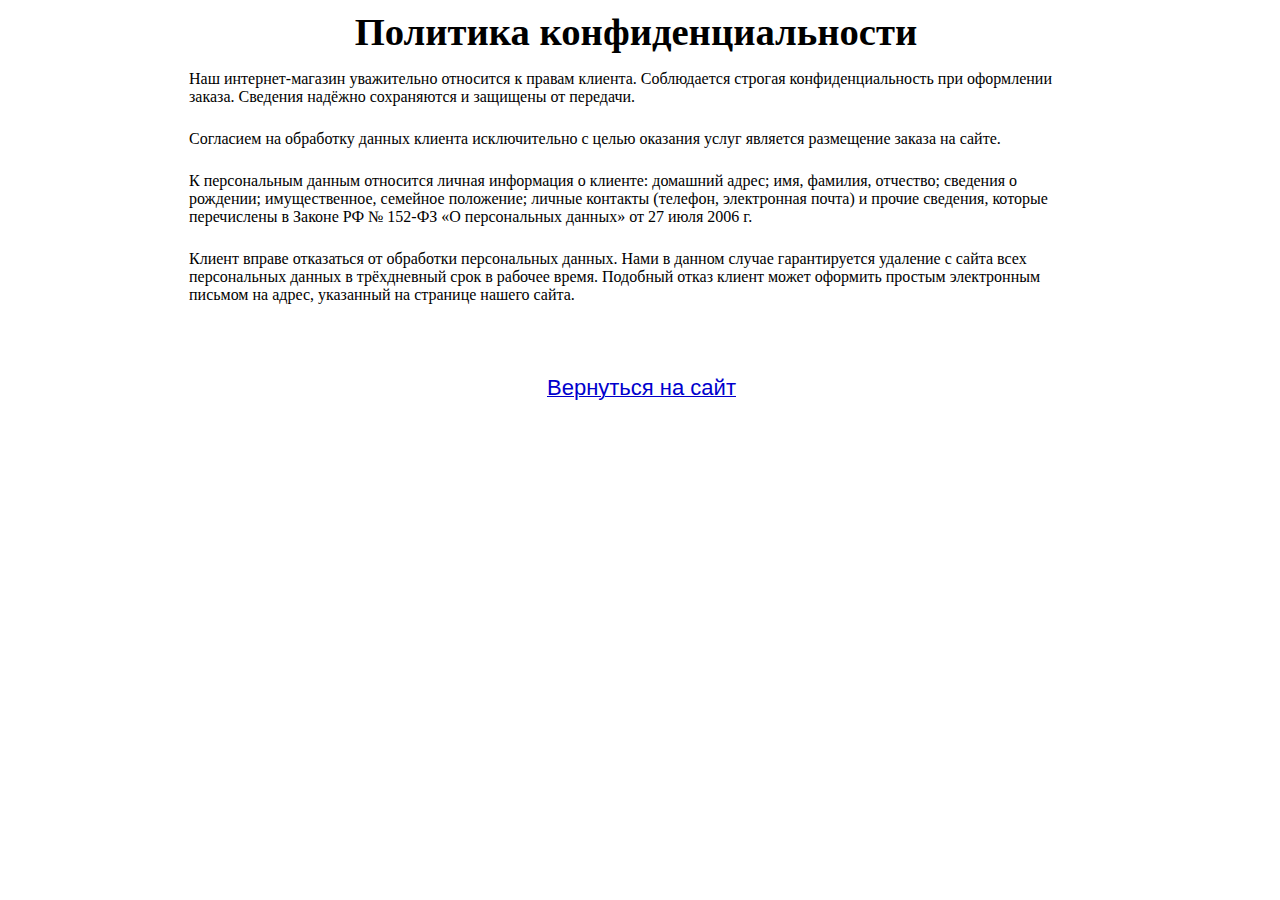
<file: politics/index.html>
<!DOCTYPE html>
<html>
   
<!-- Mirrored from minicamera.official-tovar-shop.ru/politics/ by HTTrack Website Copier/3.x [XR&CO'2014], Sat, 19 Nov 2016 20:19:16 GMT -->
<head>
      <meta http-equiv="Content-Type" content="text/html; charset=UTF-8">
      <title>Политика конфиденциальности</title>
      <meta name="keywords" content="">
      <meta name="description" content="">
      <meta name="robots" content="INDEX, FOLLOW">
      <meta property="og:image" content="">
      <meta property="og:title" content="Страница 931045">
      <meta property="og:description" content="">
      <!--[if lt IE 8]>
      <link href="//static.lpgenerator.ru/media/css/ie.css?v=2015.08.15" rel="stylesheet" type="text/css" media="screen,projection" />
      <![endif]-->
      <link rel="stylesheet" type="text/css" href="index.css" media="all">
   </head>
   <body style="height: 607px;" class="body-editor">
      <div class="container preview-main-container" style="height: 607px;">
         <div id="loading_bar" style="display: none;"></div>
         <div id="fb-root"></div>
         <div id="preview" class="page_container" style="margin: 0px auto; position: relative; height: 607px;">
            <div class="block block-text is-text" id="block-new2" style="display: block; position: absolute; background-position: 0% 0%; background-repeat: no-repeat; border-width: 1px; width: 203px; height: 51px; left: 337px; top: 371px; z-index: 103;">
               <p><a href="../index.html"><span style="color: rgb(0, 0, 205);"><u><span style="font-size: 22px;">Вернуться на сайт</span></u></span></a></p>
            </div>
            <div class="block block-text is-text" id="block-new1" style="display: block; position: absolute; background-position: 0% 0%; background-repeat: no-repeat; border-width: 1px; width: 894px; height: 333px; left: -21px; top: 10px; z-index: 102;">
               <h1 style="color: rgb(0, 0, 0); font-family: &quot;PT Sans&quot;; line-height: normal; padding: 0px; margin: 0px 0px 16px; font-size: 29pt; font-weight: bold; text-align: center;">Политика конфиденциальности</h1>
               <p style="color: rgb(0, 0, 0); font-family: &quot;PT Sans&quot;; font-size: 16px; line-height: normal;">Наш интернет-магазин уважительно относится к правам клиента. Соблюдается строгая конфиденциальность при оформлении заказа. Сведения надёжно сохраняются и защищены от передачи.</p>
               <p style="color: rgb(0, 0, 0); font-family: &quot;PT Sans&quot;; font-size: 16px; line-height: normal;">Согласием на обработку данных клиента исключительно с целью оказания услуг является размещение заказа на сайте.</p>
               <p style="color: rgb(0, 0, 0); font-family: &quot;PT Sans&quot;; font-size: 16px; line-height: normal;">К персональным данным относится личная информация о клиенте: домашний адрес; имя, фамилия, отчество; сведения о рождении; имущественное, семейное положение; личные контакты (телефон, электронная почта) и прочие сведения, которые перечислены в Законе РФ № 152-ФЗ «О персональных данных» от 27 июля 2006 г.</p>
               <p style="color: rgb(0, 0, 0); font-family: &quot;PT Sans&quot;; font-size: 16px; line-height: normal;">Клиент вправе отказаться от обработки персональных данных. Нами в данном случае гарантируется удаление с сайта всех персональных данных в трёхдневный срок в рабочее время. Подобный отказ клиент может оформить простым электронным письмом на адрес, указанный на странице нашего сайта.</p>
               <p style="color: rgb(0, 0, 0); font-family: &quot;PT Sans&quot;; font-size: 16px; line-height: normal;">&nbsp;</p>
               <p>&nbsp;</p>
            </div>
         </div>
      </div>
 
   </body>

<!-- Mirrored from minicamera.official-tovar-shop.ru/politics/ by HTTrack Website Copier/3.x [XR&CO'2014], Sat, 19 Nov 2016 20:19:16 GMT -->
</html>
</file>
<file: politics/index.css>
/* ::::: http://ajax.googleapis.com/ajax/libs/jqueryui/1.10.1/themes/base/minified/jquery-ui.min.css ::::: */

.ui-helper-clearfix::before, .ui-helper-clearfix::after { content: ""; display: table; border-collapse: collapse; }
.ui-helper-clearfix::after { clear: both; }
input.ui-button::-moz-focus-inner, button.ui-button::-moz-focus-inner { border: 0px none; padding: 0px; }
/* ::::: http://static.lpgenerator.ru/media/css/global/screen.css?v=2015.08.15 ::::: */

html { margin: 0px; padding: 0px; border: 0px none; }
body, div, span, object, iframe, h1, h2, h3, h4, h5, h6, p, blockquote, pre, a, abbr, acronym, address, code, del, dfn, em, img, q, dl, dt, dd, ol, ul, li, fieldset, form, label, legend, table, caption, tbody, tfoot, thead, tr, th, td, article, aside, dialog, figure, footer, header, hgroup, nav, section { margin: 0px; padding: 0px; border: 0px none; font-weight: inherit; font-style: inherit; font-size: 100%; font-family: inherit; vertical-align: baseline; }
body { line-height: 1.5; background: white none repeat scroll 0% 0%; }
blockquote::before, blockquote::after, q::before, q::after { content: ""; }
:focus { outline: 0px none; }
html { font-size: 100.01%; }
body { font-size: 75%; color: rgb(34, 34, 34); background: rgb(255, 255, 255) none repeat scroll 0% 0%; font-family: Arial,Helvetica,sans-serif; }
h1, h2, h3, h4, h5, h6 { font-weight: normal; color: rgb(17, 17, 17); }
h1 { font-size: 3em; line-height: 1; margin-bottom: 0.5em; }
p { margin: 0px 0px 1.5em; }
a:focus, a:hover { color: rgb(0, 153, 255); }
a { color: rgb(0, 102, 204); text-decoration: underline; }
.container { width: 1000px; margin: 0px auto; }
.clearfix::after, .container::after { content: " "; display: block; height: 0px; clear: both; visibility: hidden; overflow: hidden; }
.clearfix, .container { display: block; }
/* ::::: http://yandex.st/jquery/fancybox/1.3.4/jquery.fancybox.min.css ::::: */

#fancybox-loading { position: fixed; top: 50%; left: 50%; width: 40px; height: 40px; margin-top: -20px; margin-left: -20px; cursor: pointer; overflow: hidden; z-index: 1104; display: none; }
#fancybox-loading div { position: absolute; top: 0px; left: 0px; width: 40px; height: 480px; background-image: url('http://shop.copytim.ru/minicamera/politics/fancybox.html'); }
#fancybox-overlay { position: absolute; top: 0px; left: 0px; width: 100%; z-index: 1100; display: none; }
#fancybox-tmp { padding: 0px; margin: 0px; border: 0px none; overflow: auto; display: none; }
#fancybox-wrap { position: absolute; top: 0px; left: 0px; padding: 20px; z-index: 1101; outline: medium none; display: none; }
#fancybox-outer { position: relative; width: 100%; height: 100%; background: rgb(255, 255, 255) none repeat scroll 0% 0%; }
#fancybox-content { width: 0px; height: 0px; padding: 0px; outline: medium none; position: relative; overflow: hidden; z-index: 1102; border: 0px solid rgb(255, 255, 255); }
#fancybox-close { position: absolute; top: -15px; right: -15px; width: 30px; height: 30px; background: transparent url('http://shop.copytim.ru/minicamera/politics/fancybox.html') repeat scroll -40px 0px; cursor: pointer; z-index: 1103; display: none; }
#fancybox-left, #fancybox-right { position: absolute; bottom: 0px; height: 100%; width: 35%; cursor: pointer; outline: medium none; background: transparent url('http://shop.copytim.ru/minicamera/politics/blank.html') repeat scroll 0% 0%; z-index: 1102; display: none; }
#fancybox-left { left: 0px; }
#fancybox-right { right: 0px; }
#fancybox-left-ico, #fancybox-right-ico { position: absolute; top: 50%; left: -9999px; width: 30px; height: 30px; margin-top: -15px; cursor: pointer; z-index: 1102; display: block; }
#fancybox-left-ico { background-image: url('http://shop.copytim.ru/minicamera/politics/fancybox.html'); background-position: -40px -30px; }
#fancybox-right-ico { background-image: url('http://shop.copytim.ru/minicamera/politics/fancybox.html'); background-position: -40px -60px; }
#fancybox-left:hover, #fancybox-right:hover { visibility: visible; }
#fancybox-left:hover span { left: 20px; }
#fancybox-right:hover span { left: auto; right: 20px; }
.fancybox-bg { position: absolute; padding: 0px; margin: 0px; border: 0px none; width: 20px; height: 20px; z-index: 1001; }
#fancybox-bg-n { top: -20px; left: 0px; width: 100%; background-image: url('http://shop.copytim.ru/minicamera/politics/fancybox-x.html'); }
#fancybox-bg-ne { top: -20px; right: -20px; background-image: url('http://shop.copytim.ru/minicamera/politics/fancybox.html'); background-position: -40px -162px; }
#fancybox-bg-e { top: 0px; right: -20px; height: 100%; background-image: url('http://shop.copytim.ru/minicamera/politics/fancybox-y.html'); background-position: -20px 0px; }
#fancybox-bg-se { bottom: -20px; right: -20px; background-image: url('http://shop.copytim.ru/minicamera/politics/fancybox.html'); background-position: -40px -182px; }
#fancybox-bg-s { bottom: -20px; left: 0px; width: 100%; background-image: url('http://shop.copytim.ru/minicamera/politics/fancybox-x.html'); background-position: 0px -20px; }
#fancybox-bg-sw { bottom: -20px; left: -20px; background-image: url('http://shop.copytim.ru/minicamera/politics/fancybox.html'); background-position: -40px -142px; }
#fancybox-bg-w { top: 0px; left: -20px; height: 100%; background-image: url('http://shop.copytim.ru/minicamera/politics/fancybox-y.html'); }
#fancybox-bg-nw { top: -20px; left: -20px; background-image: url('http://shop.copytim.ru/minicamera/politics/fancybox.html'); background-position: -40px -122px; }
#fancybox-title { font-family: Helvetica; font-size: 12px; z-index: 1102; }
/* ::::: http://static.lpgenerator.ru/media/css/public.css?v=2015.08.15 ::::: */

.preview-main-container { position: relative; top: 0px; bottom: 0px; left: 0px; right: 0px; width: auto ! important; }
.preview-main-container .page_container { margin: 0px auto; position: relative; }
#loading_bar { position: fixed; background: rgb(23, 24, 27) url('http://shop.copytim.ru/minicamera/politics/loader-send.html') no-repeat scroll 50% 50%; width: 100%; height: 100%; opacity: 0.9; z-index: 200; }
.page_container { width: 860px; background: rgb(255, 255, 255) none no-repeat scroll 0% 0%; height: 100%; }
.preview-main-container, .main-container { z-index: 101; }
.preview-main-container { min-width: 860px ! important; }
/* ::::: http://static.lpgenerator.ru/media/app/src/wrapper/resource/css/ico.css ::::: */

.page_container { width: 860px; background: rgb(255, 255, 255) none no-repeat scroll 0% 0%; height: 100%; }
.preview-main-container, .main-container { z-index: 101; }
.preview-main-container { min-width: 860px ! important; }
</file>
